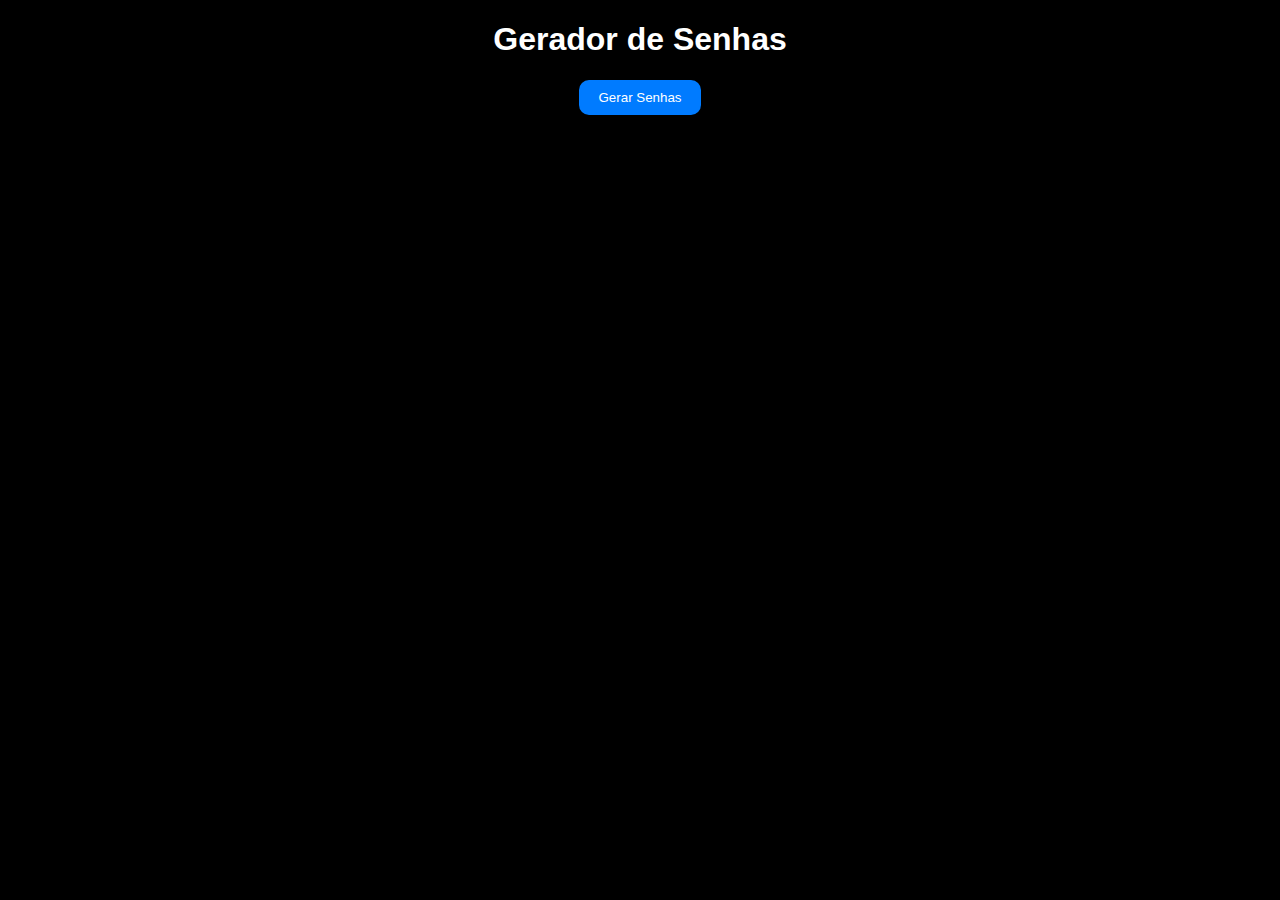
<file: senhas.html>
<!DOCTYPE html>
<html lang="en">
<head>
    <meta charset="UTF-8">
    <meta name="viewport" content="width=device-width, initial-scale=1.0">
    <link rel="stylesheet" href="senhas.css">
    <title>Gerador de Senhas</title>
   
</head>
<body>
    <h1>Gerador de Senhas</h1>
    <div id="passwords"></div>
    <button id="generate-btn">Gerar Senhas</button>

    <script>
        // Função para gerar uma senha aleatória
        function generatePassword() {
            const characters = "ABCDEFGHIJKLMNOPQRSTUVWXYZabcdefghijklmnopqrstuvwxyz0123456789!@#$%¨&*()_+=/;:";
            let password = '';
            const passwordLength = 8;

            for (let i = 0; i < passwordLength; i++) {
                const randomIndex = Math.floor(Math.random() * characters.length);
                password += characters.charAt(randomIndex);
            }

            return password;
        }

        // Função para gerar várias senhas
        function generatePasswords(count) {
            const passwords = [];
            for (let i = 0; i < count; i++) {
                passwords.push(generatePassword());
            }
            return passwords;
        }

        // Atualiza o campo de senhas quando o botão é clicado
        document.getElementById('generate-btn').addEventListener('click', function() {
            const passwordsField = document.getElementById('passwords');
            const passwordCount = 100; // Defina o número de senhas que você deseja gerar (mais de 100 neste caso)
            const passwords = generatePasswords(passwordCount);
            passwordsField.textContent = passwords.join('\n');
        });
    </script>
</body>
</html>
</file>
<file: senhas.css>
body {
    font-family: Arial, sans-serif;
    text-align: center;
    color: rgb(255, 255, 255);
    background-color: #000000; /* Cor de fundo */
}

#passwords {
    font-size: 18px;
    margin-bottom: 20px;
    white-space: pre-line;
    color: white; /* Cor do texto das senhas */
    opacity: 0; /* Defina a opacidade inicial como 0 (invisível) */
    animation: fade-in 1s ease-in-out forwards; /* Aplica a animação de fade-in */
}

#generate-btn {
    background-color: #007bff;
    color: white;
    padding: 10px 20px;
    border: none;
    cursor: pointer;
    position: relative;
    overflow: hidden;
    transition: background-color 0.3s ease, box-shadow 0.3s ease;
  border-radius: 10px; /* Borda redonda de 10px */

}


#generate-btn:hover {
    background-color: #0056b3;
    animation: neon-glow 1s infinite alternate;
}

/* Animação de brilho neon */
@keyframes neon-glow {
    0% {
        box-shadow: 0 0 10px 0 rgba(0, 255, 255, 0.8),
                    0 0 20px 0 rgba(0, 255, 255, 0.6),
                    0 0 30px 0 rgba(0, 255, 255, 0.4);
    }
    100% {
        box-shadow: 0 0 20px 0 rgba(0, 255, 255, 0.8),
                    0 0 30px 0 rgba(0, 255, 255, 0.6),
                    0 0 40px 0 rgba(0, 255, 255, 0.4);
    }
}

/* Animação de fade-in */
@keyframes fade-in {
    0% {
        opacity: 0;
    }
    100% {
        opacity: 1;
    }
}
</file>
